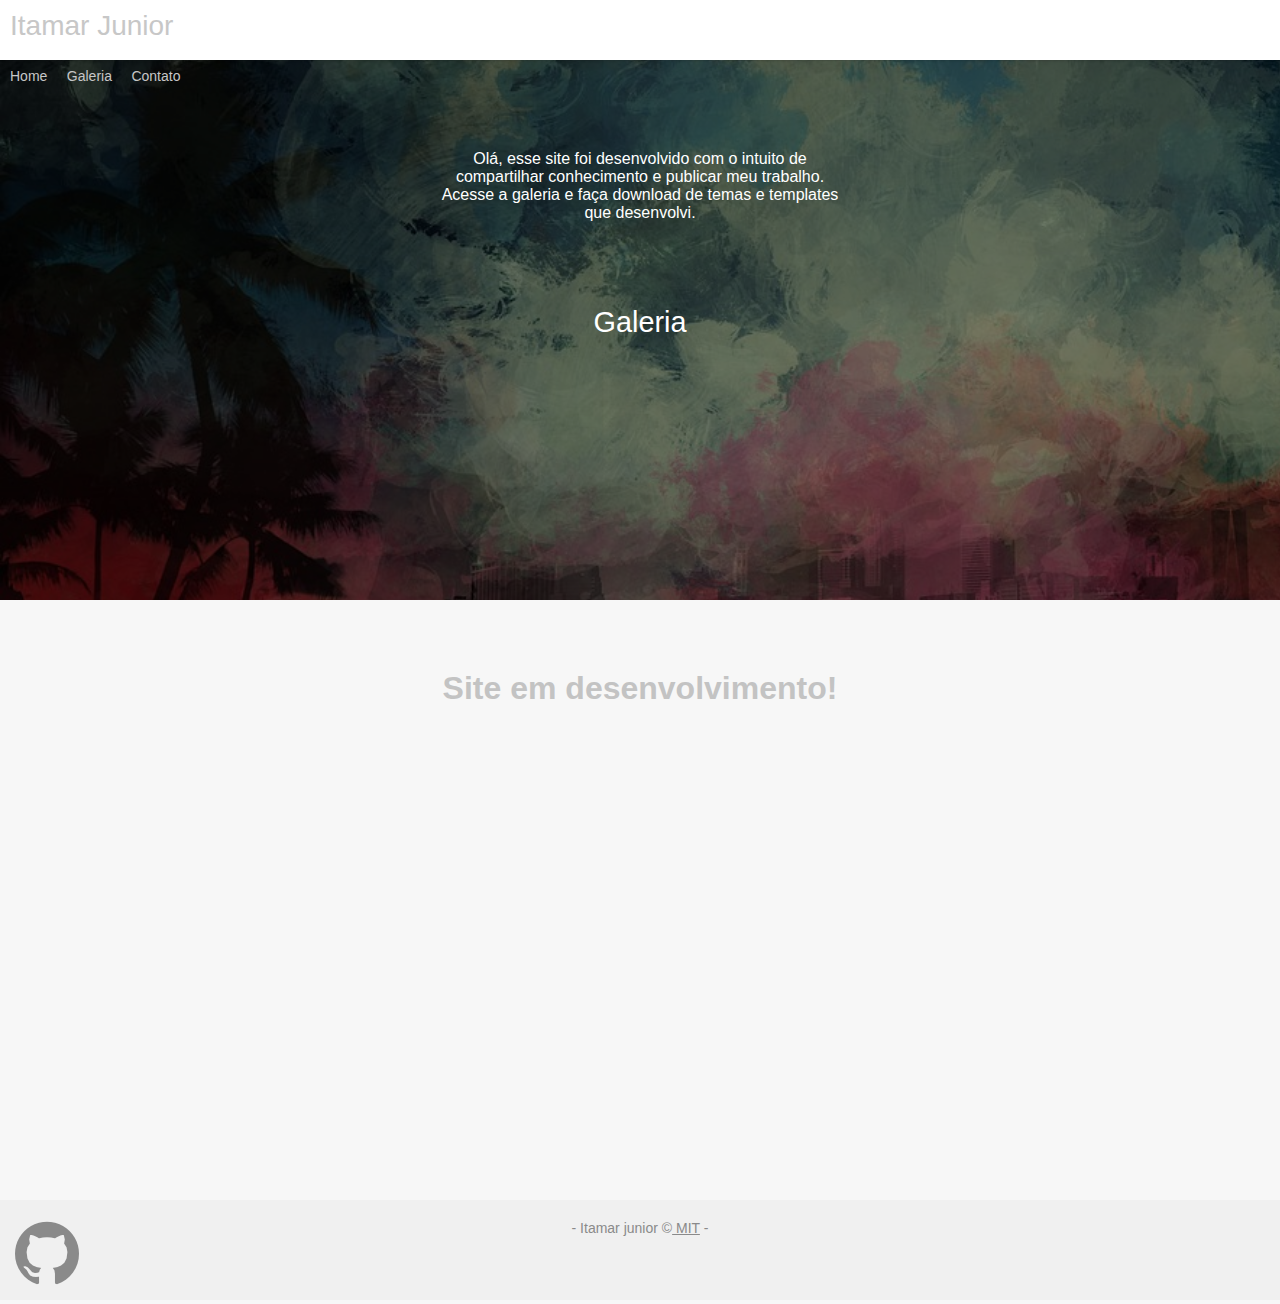
<file: index.html>
<!DOCTYPE html>
<html lang="pt-BR">
    <head>
        <meta charset="UTF-8">
        <meta name="description" content="Front-end Developer">
        <meta name="keywords" content="front-end,interface,design,html,css,javascript,art">
        <meta name="author" content="Itamar Junior">
        <title>Itamar Junior</title>
        <link rel="stylesheet" href="assets/style.css">
    </head>
    <body>
        <header>
          <div id="menu">
            <a href="https://itamarjr.github.io/site/"><h1>Itamar Junior</h1></a>
            <div id="menu-links">
              <nav>
                <a href="index.html">Home</a>
                <a href="galeria.html">Galeria</a>
                <a href="contato.html">Contato</a>
              </nav>
            </div>
          </div>
          <div id="conteudo">
              <p>
                Olá, esse site foi desenvolvido com o intuito de compartilhar conhecimento e publicar meu trabalho.
                Acesse a galeria e faça download de temas e templates que desenvolvi.
              </p>
              <button>Galeria</button>
          </div>
          <div class="mask"></div>
          <div id="back-header"></div>
        </header>
        <div class="clear"></div>
        <section>
          <h1 style="text-align:center; margin-top: 50px; color:#c3c3c3;">Site em desenvolvimento!</h1>
        </section>

        <footer>
          <p>- Itamar junior &copy<a href="license.html"> MIT</a> -</p>
          <a href="https://github.com/itamarjr/"><div class="githubLink-logo"></div></a>
        </footer>
    </body>
</html>
</file>
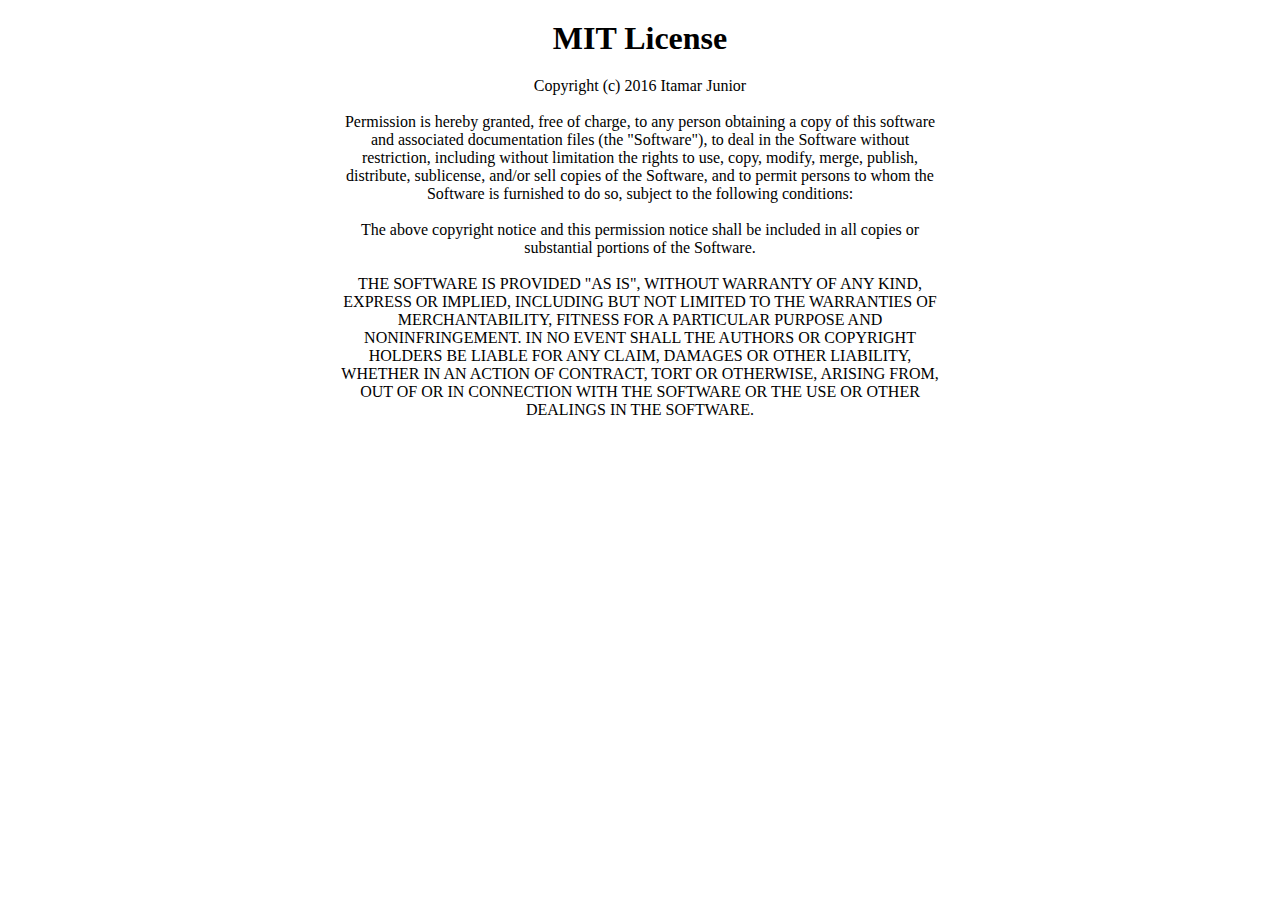
<file: license.html>
<!DOCTYPE html>
<html>
    <head>
    </head>
    <body>
      <h1 style="width:600px; text-align:center; margin:20px auto;">MIT License</h1>
      <p style="width:600px; text-align:center; margin:0 auto;">
        Copyright (c) 2016 Itamar Junior
        <br>
        <br>
        Permission is hereby granted, free of charge, to any person obtaining a copy
        of this software and associated documentation files (the "Software"), to deal
        in the Software without restriction, including without limitation the rights
        to use, copy, modify, merge, publish, distribute, sublicense, and/or sell
        copies of the Software, and to permit persons to whom the Software is
        furnished to do so, subject to the following conditions:
        <br>
        <br>
        The above copyright notice and this permission notice shall be included in all
        copies or substantial portions of the Software.
        <br>
        <br>
        THE SOFTWARE IS PROVIDED "AS IS", WITHOUT WARRANTY OF ANY KIND, EXPRESS OR
        IMPLIED, INCLUDING BUT NOT LIMITED TO THE WARRANTIES OF MERCHANTABILITY,
        FITNESS FOR A PARTICULAR PURPOSE AND NONINFRINGEMENT. IN NO EVENT SHALL THE
        AUTHORS OR COPYRIGHT HOLDERS BE LIABLE FOR ANY CLAIM, DAMAGES OR OTHER
        LIABILITY, WHETHER IN AN ACTION OF CONTRACT, TORT OR OTHERWISE, ARISING FROM,
        OUT OF OR IN CONNECTION WITH THE SOFTWARE OR THE USE OR OTHER DEALINGS IN THE
        SOFTWARE.
      </p>
    </body>
</html>
</file>
<file: assets/style.css>
/*Reset*/
*{margin:0; padding:0; box-sizing: border-box; font-family: arial;}

body{
  background:#f7f7f7;
}

header{
  max-width: 1500px;
  margin: 0 auto;

}

#menu{
  width: 100%;
  height: 60px;
  padding:10px;
  position: absolute;
  top:0;
  background: #fff;
  z-index:99;
  max-width: 1500px;
  margin: 0 auto;
  box-shadow: 1px 1px 2px rgba(0, 0, 0, 0.14);
}
#menu a{
  color: #c7c7c7;
  text-decoration: none;
  width: 210px;
  margin: 0;
}
#menu h1{
  width: 210px;
  margin: 0;
  font-weight: normal;
  display: inline;
}
#menu a:hover{
  color:#e6e6e6;
}

#menu nav{
  position: relative;
  top: 25px;
  float: left;
}

#menu nav a{
  margin-right: 15px;

}
/*Chamada de açao para galeria*/
#conteudo{
  width: 400px;
  position: absolute;
  top: 150px;
  z-index: 4;
  left: 50%;
  margin-left: -200px;
}

#conteudo p{
  color:#fff;
  text-align: center;
}

/*Botao para galeria*/
#conteudo button{
    transition: 0.3s;
    position: relative;
    width: 150px;
    height: 50px;
    left: 50%;
    margin-top: 75px;
    margin-left: -75px;
    border:none;
    cursor: pointer;
    outline: none;
    background: transparent;
    font-size: 1.8em;
    color:#fff;
}
#conteudo button:hover{
    transition: 0.3s;
    background:#fff;
    color:#9e9e9e;
}
/*Mascara de background*/
.mask{
  position: absolute;
  top:0;
  width:100%;
  height:600px;
  opacity: .5;
  background: #000;
  z-index: 2;
  max-width: 1500px;
  margin: 0 auto;
}
/*Background*/
#back-header{
  width:100%;
  height:600px;
  background: url('img/header.jpg') no-repeat;
  background-size: cover;
  z-index: -5;
  background-attachment: fixed;
}
/*Seçao principal*/
section{
  width:100%;
  height:600px;
  padding-top: 20px;
  background:#f7f7f7;
}

/*Rodape*/
footer{
  width:100%;
  height:100px;
  padding-top: 20px;
  background:#f0f0f0;
}
footer p, a{
  text-align:center;
  font-size:14px;
  color: #8a8a8a;
}
.githubLink-logo{
  position: relative;
  left: 15px;
  top:-15px;
  background: url(img/sprites.png) no-repeat;
  background-position: 0 0;
  width: 64px;
  height: 64px;
  display: inline-block;
}

.githubLink-logo:hover{
  background-position: -80px 0;
}
/*Classe para limpar vazamento do float*/
.clear{
  clear: both;
}
</file>
